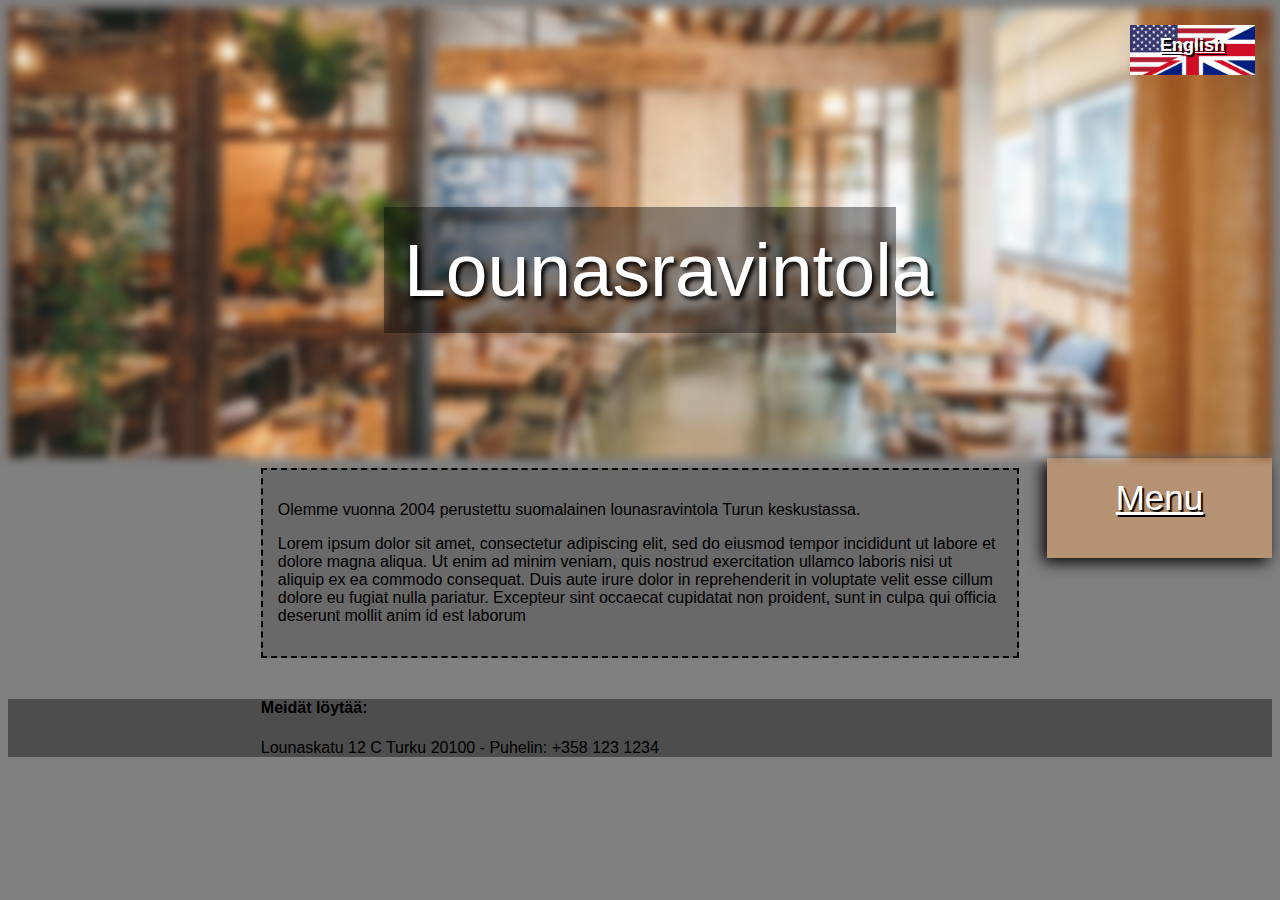
<file: Nettisivu/index.html>
<!DOCTYPE html>
<html>
<head>
<title>Lounasravintola</title>
<meta charset="UTF-8">
<meta name="viewport" content="width=device-width, initial-scale=1">
<link rel="stylesheet" href="style.css">
</head>
<body>
<div class="header">
    <div class="bg-image"></div>
    <a href="index-eng.html" class="eng-btn">English</a>
    <a href="menu.html" class="menu-btn">Menu</a>
    <div class="text">Lounasravintola</div>
</div>
<div class="mid-container">
    <div class="info">
        <p> Olemme vuonna 2004 perustettu suomalainen lounasravintola Turun keskustassa.</p>
        <p>Lorem ipsum dolor sit amet, consectetur adipiscing elit, sed do eiusmod tempor incididunt ut labore et dolore magna aliqua. Ut enim ad minim veniam, quis nostrud exercitation ullamco laboris nisi ut aliquip ex ea commodo consequat. Duis aute irure dolor in reprehenderit in voluptate velit esse cillum dolore eu fugiat nulla pariatur. Excepteur sint occaecat cupidatat non proident, sunt in culpa qui officia deserunt mollit anim id est laborum</p>
    </div>
</div>
<div class="contact">
    <h4>Meidät löytää:</h4>
    <p>Lounaskatu 12 C Turku 20100 - Puhelin: +358 123 1234</p>
</div>
</body>
</html>
</file>
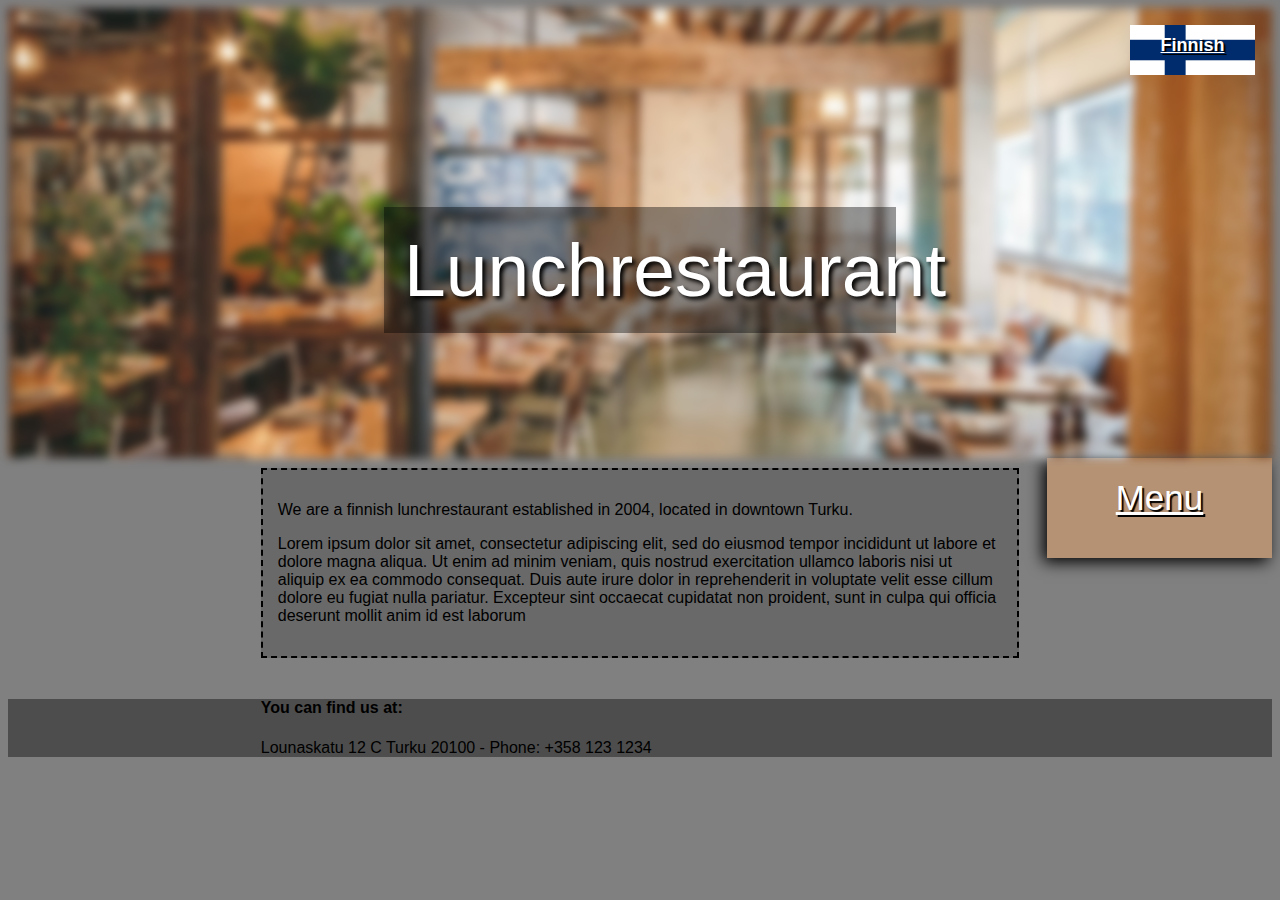
<file: Nettisivu/index-eng.html>
<!DOCTYPE html>
<html>
<head>
<title>Lunchrestaurant</title>
<meta charset="UTF-8">
<meta name="viewport" content="width=device-width, initial-scale=1">
<link rel="stylesheet" href="style.css">
</head>
<body>
<div class="header">
    <div class="bg-image"></div>
    <a href="index.html" class="fin-btn">Finnish</a>
    <a href="menu-eng.html" class="menu-btn">Menu</a>
    <div class="text">Lunchrestaurant</div>
</div>
<div class="mid-container">
    <div class="info">
        <p> We are a finnish lunchrestaurant established in 2004, located in downtown Turku.</p>
        <p>Lorem ipsum dolor sit amet, consectetur adipiscing elit, sed do eiusmod tempor incididunt ut labore et dolore magna aliqua. Ut enim ad minim veniam, quis nostrud exercitation ullamco laboris nisi ut aliquip ex ea commodo consequat. Duis aute irure dolor in reprehenderit in voluptate velit esse cillum dolore eu fugiat nulla pariatur. Excepteur sint occaecat cupidatat non proident, sunt in culpa qui officia deserunt mollit anim id est laborum</p>
    </div>
</div>
<div class="contact">
    <h4>You can find us at:</h4>
    <p>Lounaskatu 12 C Turku 20100 - Phone: +358 123 1234</p>
</div>
</body>
</html>
</file>
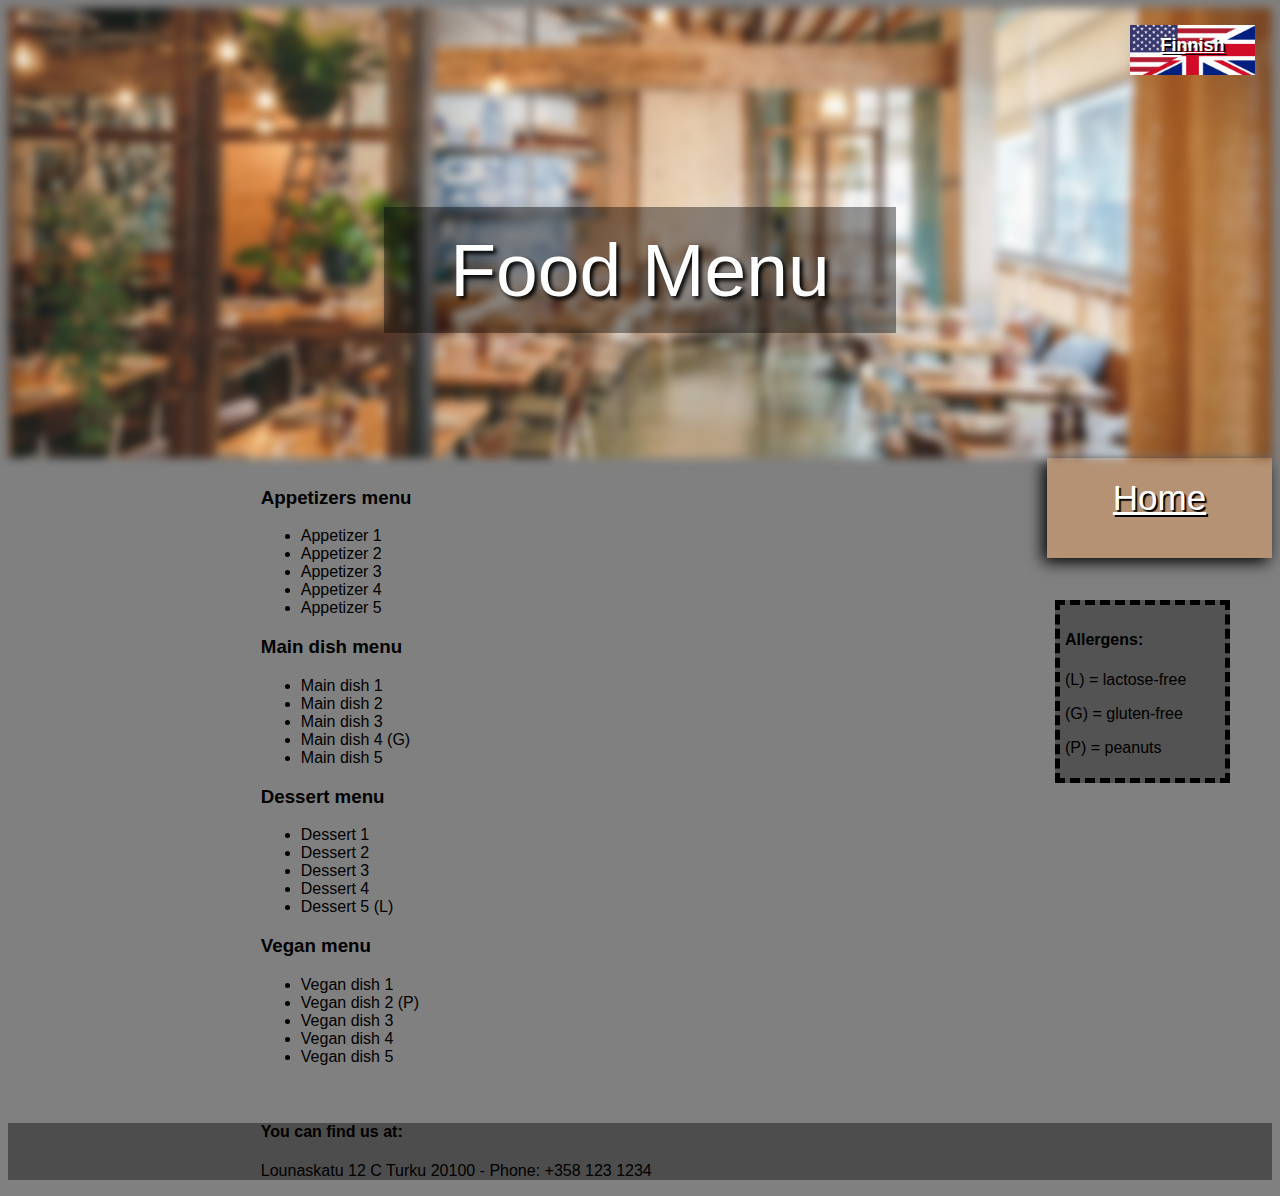
<file: Nettisivu/menu-eng.html>
<!DOCTYPE html>
<html>
<head>
<title>Menu</title>
<meta charset="UTF-8">
<meta name="viewport" content="width=device-width, initial-scale=1">
<link rel="stylesheet" href="style.css">
</head>
<body>
<div class="header">
    <div class="bg-image"></div>
    <a href="menu.html" class="eng-btn">Finnish</a>
    <a href="index-eng.html" class="menu-btn">Home</a>
    <div class="text">Food Menu</div>
</div>
<div class="mid-container">
    <div class="alku-menu">
        <h3>Appetizers menu</h3>
        <ul>
            <li>Appetizer 1</li>
            <li>Appetizer 2</li>
            <li>Appetizer 3</li>
            <li>Appetizer 4</li>
            <li>Appetizer 5</li>
        </ul>
    </div>
    <div class="paa-menu">
        <h3>Main dish menu</h3>
        <ul>
            <li>Main dish 1</li>
            <li>Main dish 2</li>
            <li>Main dish 3</li>
            <li>Main dish 4 (G)</li>
            <li>Main dish 5</li>
        </ul>
    </div>
    <div class="jalki-menu">
        <h3>Dessert menu</h3>
        <ul>
            <li>Dessert 1</li>
            <li>Dessert 2</li>
            <li>Dessert 3</li>
            <li>Dessert 4</li>
            <li>Dessert 5 (L)</li>
        </ul>
    </div>
    <div class="vege-menu">
        <h3>Vegan menu</h3>
        <ul>
            <li>Vegan dish 1</li>
            <li>Vegan dish 2 (P)</li>
            <li>Vegan dish 3</li>
            <li>Vegan dish 4</li>
            <li>Vegan dish 5</li>
        </ul>
    </div>
    <div class="allergies">
        <h4>Allergens: </h4>
        <p>(L) = lactose-free</p>
        <p>(G) = gluten-free</p>
        <p>(P) = peanuts</p>
    </div>
</div>





<div class="contact">
    <h4>You can find us at:</h4>
    <p>Lounaskatu 12 C Turku 20100 - Phone: +358 123 1234</p>
</div>
</body>
</html>
</file>
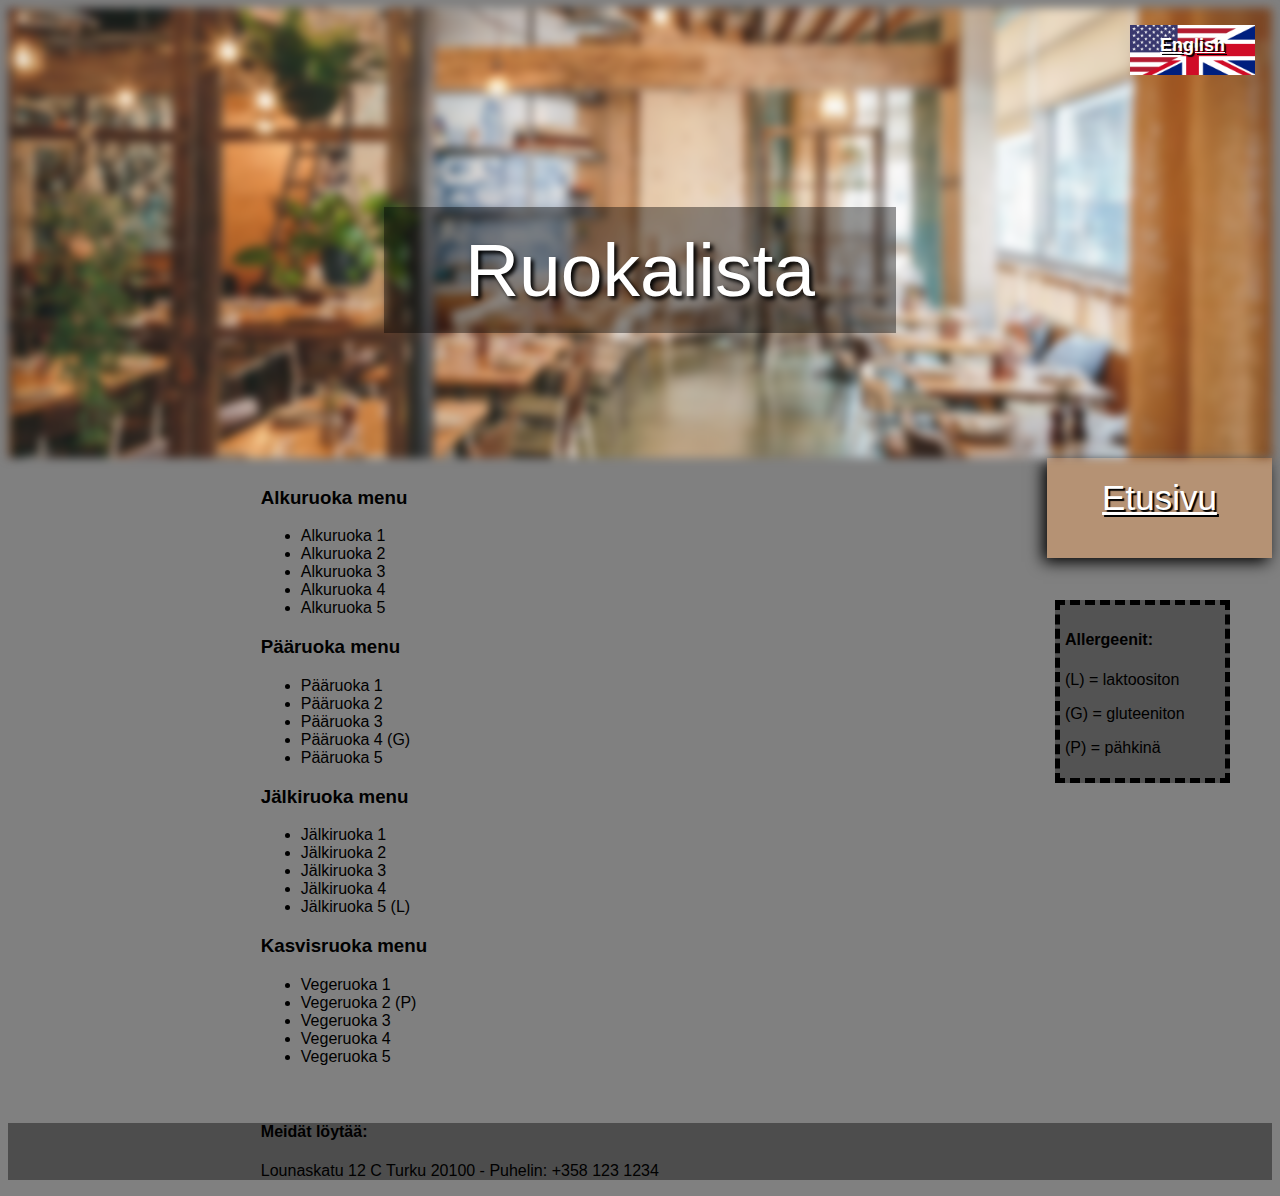
<file: Nettisivu/menu.html>
<!DOCTYPE html>
<html>
<head>
<title>Menu</title>
<meta charset="UTF-8">
<meta name="viewport" content="width=device-width, initial-scale=1">
<link rel="stylesheet" href="style.css">
</head>
<body>
<div class="header">
    <div class="bg-image"></div>
    <a href="menu-eng.html" class="eng-btn">English</a>
    <a href="index.html" class="menu-btn">Etusivu</a>
    <div class="text">Ruokalista</div>
</div>
<div class="mid-container">
    <div class="alku-menu">
        <h3>Alkuruoka menu</h3>
        <ul>
            <li>Alkuruoka 1</li>
            <li>Alkuruoka 2</li>
            <li>Alkuruoka 3</li>
            <li>Alkuruoka 4</li>
            <li>Alkuruoka 5</li>
        </ul>
    </div>
    <div class="paa-menu">
        <h3>Pääruoka menu</h3>
        <ul>
            <li>Pääruoka 1</li>
            <li>Pääruoka 2</li>
            <li>Pääruoka 3</li>
            <li>Pääruoka 4 (G)</li>
            <li>Pääruoka 5</li>
        </ul>
    </div>
    <div class="jalki-menu">
        <h3>Jälkiruoka menu</h3>
        <ul>
            <li>Jälkiruoka 1</li>
            <li>Jälkiruoka 2</li>
            <li>Jälkiruoka 3</li>
            <li>Jälkiruoka 4</li>
            <li>Jälkiruoka 5 (L)</li>
        </ul>
    </div>
    <div class="vege-menu">
        <h3>Kasvisruoka menu</h3>
        <ul>
            <li>Vegeruoka 1</li>
            <li>Vegeruoka 2 (P)</li>
            <li>Vegeruoka 3</li>
            <li>Vegeruoka 4</li>
            <li>Vegeruoka 5</li>
        </ul>
    </div>
    <div class="allergies">
        <h4>Allergeenit: </h4>
        <p>(L) = laktoositon</p>
        <p>(G) = gluteeniton</p>
        <p>(P) = pähkinä</p>
    </div>
</div>





<div class="contact">
    <h4>Meidät löytää:</h4>
    <p>Lounaskatu 12 C Turku 20100 - Puhelin: +358 123 1234</p>
</div>
</body>
</html>
</file>
<file: Nettisivu/style.css>
* {
    box-sizing: border-box;
}

body{
    background-color: gray;
    height: 100%;
    font-family:'Segoe UI', Tahoma, Geneva, Verdana, sans-serif ;
}

.header{
    width: 100%;
    height: 450px;  
}

.eng-btn{
    position: absolute;
    right: 25px;
    top: 25px;
    width: 125px;
    height: 50px;
    background-image: url(english.png);
    background-position: center;
    background-repeat: no-repeat;
    background-size: cover;
    color: white;
    padding:10px;
    text-align: center;
    text-shadow: 2px 2px 1px black;
    font-size: large;
    font-weight: bold;
}

.eng-btn:hover{
    filter:grayscale(50%);
}

.fin-btn{
    position: absolute;
    right: 25px;
    top: 25px;
    width: 125px;
    height: 50px;
    background-image: url(finnish.png);
    background-position: center;
    background-repeat: no-repeat;
    background-size: cover;
    color: white;
    padding:10px;
    text-align: center;
    text-shadow: 2px 2px 1px black;
    font-size: large;
    font-weight: bold;
}

.fin-btn:hover{
    filter:grayscale(50%);
}

.menu-btn{
    float: right;
    width: 225px;
    height: 100px;
    background-color: rgba(252, 170, 99, 0.425);
    background-position: center;
    background-repeat: no-repeat;
    background-size: cover;
    box-shadow: -4px 4px 15px black;
    color: white;
    padding: 20px;
    text-align: center;
    text-shadow: 2px 2px 1px black;
    font-size: 35px;
}

.menu-btn:hover{
    background-color: rgba(122, 82, 47, 0.425);
}

.header .bg-image{
    background-image: url(esittelykuva.jpg);
    filter: blur(5px);
    -webkit-filter: blur(5px);
    height: 100%;
    background-position: center;
    background-repeat: no-repeat;
    background-size: cover;
}

.header .text{
    font-size: 75px;
    position: absolute;
    top: 30%;
    left: 50%;
    transform: translate(-50%, -50%);
    z-index: 2;
    width: 40%;
    padding: 20px;
    color: white;
    text-shadow: 3px 3px 4px black; 
    text-align: center;
    background-color: rgb(0,0,0); /* Fallback color */
    background-color: rgba(0,0,0, 0.4); /* Black w/opacity/see-through */
}

.mid-container{
    width: 80%;
    padding-left: 20%;
    padding-top: 10px;
    padding-bottom: 20px;
}


.info {
    background-color: rgba(56, 56, 56, 0.322);
    padding: 15px;
    border: 2px dashed black;
}

.allergies{
    position: absolute;
    top: 600px;
    right: 50px;
    background-color: rgb(83, 83, 83);
    padding: 5px;
    width:175px;
    border: 5px dashed;
    border-color: rgb(0, 0, 0);
}

.contact{
    padding-left: 20%;
    background-color: rgb(0,0,0); /* Fallback color */
    background-color: rgba(0,0,0, 0.4); /* Black w/opacity/see-through */
}
</file>
